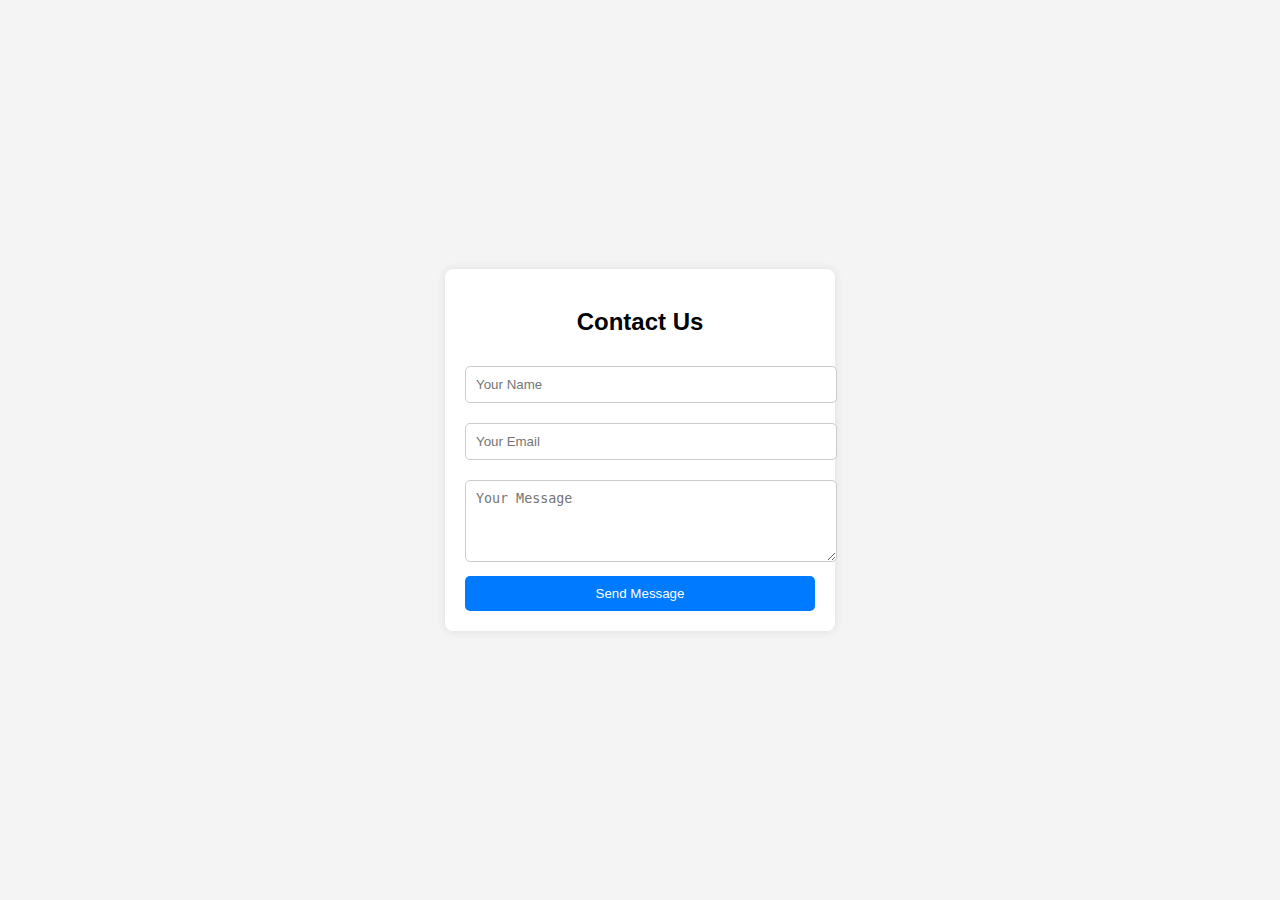
<file: contact.html>
<!DOCTYPE html>
<html lang="en">
<head>
    <meta charset="UTF-8">
    <meta name="viewport" content="width=device-width, initial-scale=1.0">
    <title>Contact Us - Sanjay Hospital</title>
    <style>
        body {
            font-family: Arial, sans-serif;
            margin: 0;
            padding: 0;
            background-color: #f4f4f4;
            display: flex;
            justify-content: center;
            align-items: center;
            height: 100vh;
        }
        .container {
            background: white;
            padding: 20px;
            border-radius: 8px;
            box-shadow: 0 0 10px rgba(0, 0, 0, 0.1);
            width: 350px;
            text-align: center;
        }
        h2 {
            margin-bottom: 20px;
        }
        input, textarea {
            width: 100%;
            padding: 10px;
            margin: 10px 0;
            border: 1px solid #ccc;
            border-radius: 5px;
        }
        button {
            background: #007aff;
            color: white;
            border: none;
            padding: 10px;
            width: 100%;
            border-radius: 5px;
            cursor: pointer;
        }
        button:hover {
            background: #005bb5;
        }
    </style>
</head>
<body>
    <div class="container">
        <h2>Contact Us</h2>
        <form id="contactForm">
            <input type="text" id="name" placeholder="Your Name" required>
            <input type="email" id="email" placeholder="Your Email" required>
            <textarea id="message" placeholder="Your Message" rows="4" required></textarea>
            <button type="submit">Send Message</button>
        </form>
    </div>
</body>
</html>
</file>
